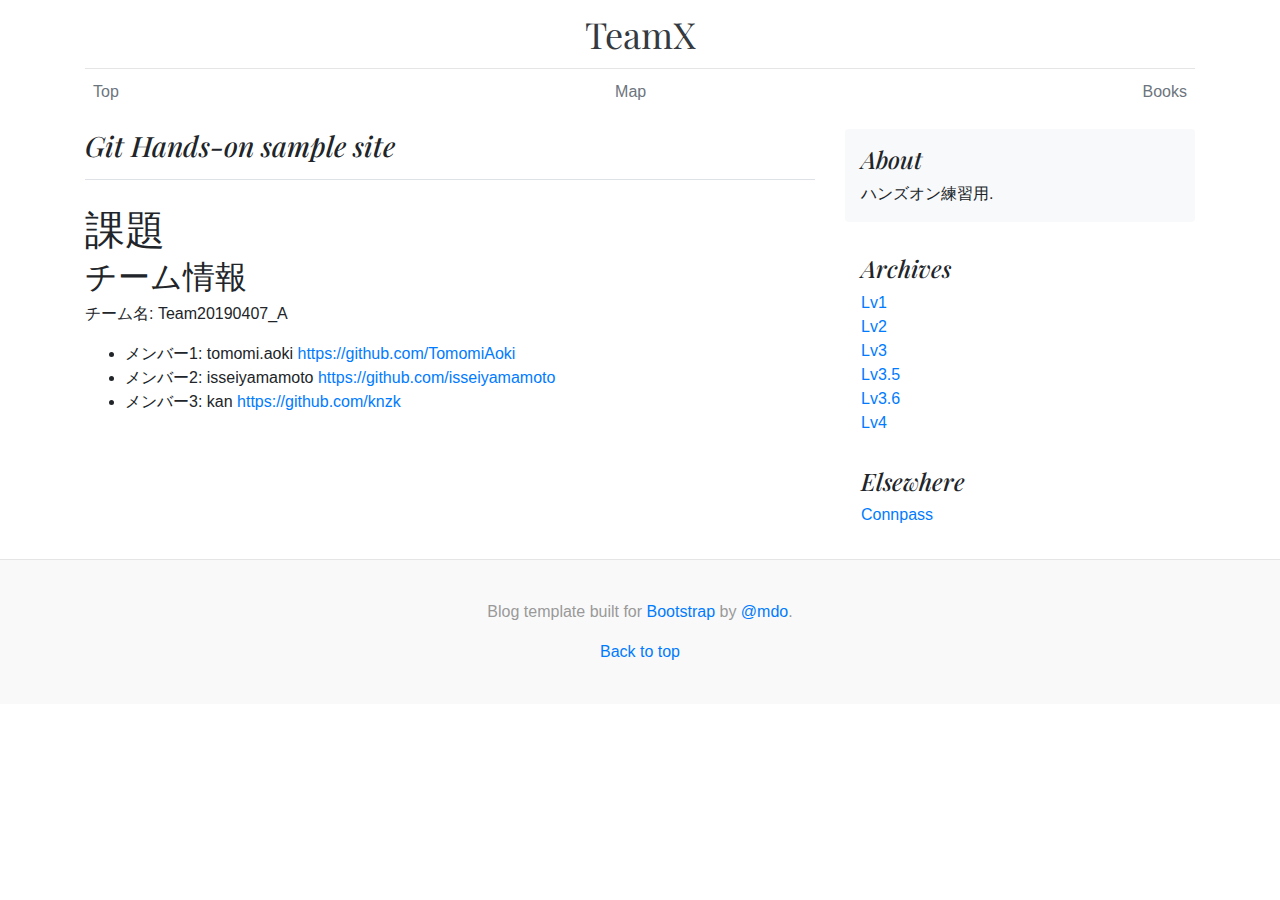
<file: index.html>
<!doctype html>
<html lang="en">
  <head>
    <meta charset="utf-8">
    <meta name="viewport" content="width=device-width, initial-scale=1, shrink-to-fit=no">

    <title>Git Hands-on sample site クローズの練習</title>

    <!-- Bootstrap core CSS -->
    <link href="bootstrap/css/bootstrap.min.css" rel="stylesheet">

    <!-- Custom styles for this template -->
    <link href="https://fonts.googleapis.com/css?family=Playfair+Display:700,900" rel="stylesheet">
    <link href="blog.css" rel="stylesheet">
  </head>

  <body>

    <div class="container">
      <header class="blog-header py-3">
        <div class="row flex-nowrap justify-content-between align-items-center">
          <div class="col-4 pt-1">
          </div>
          <div class="col-4 text-center">
            <a class="blog-header-logo text-dark" href="index.html">TeamX</a>
          </div>
          <div class="col-4 d-flex justify-content-end align-items-center">
          </div>
        </div>
      </header>

      <div class="nav-scroller py-1 mb-2">
        <nav class="nav d-flex justify-content-between">
          <a class="p-2 text-muted" href="index.html">Top</a>
          <a class="p-2 text-muted" href="map.html">Map</a>
          <a class="p-2 text-muted" href="books.html">Books</a>
        </nav>
      </div>

      <div class="row mb-2">
      </div>
    </div>

    <main role="main" class="container">
      <div class="row">
        <div class="col-md-8 blog-main">
          <h3 class="pb-3 mb-4 font-italic border-bottom">
            Git Hands-on sample site
          </h3>

          <div class="blog-post">
            <h2 class="blog-post-title">課題</h2>
            
            <h2>チーム情報</h2>
            <p>
              チーム名: Team20190407_A
            </p>
            <ul>
              <li>メンバー1: tomomi.aoki <a href="https://github.com/TomomiAoki">https://github.com/TomomiAoki</a> </li>
              <li>メンバー2: isseiyamamoto <a href="https://github.com/isseiyamamoto">https://github.com/isseiyamamoto</a> </li>
              <li>メンバー3: kan <a href="https://github.com/knzk">https://github.com/knzk</a></li>
            </ul>
          </div><!-- /.blog-post -->
        </div><!-- /.blog-main -->

        <aside class="col-md-4 blog-sidebar">
          <div class="p-3 mb-3 bg-light rounded">
            <h4 class="font-italic">About</h4>
            <p class="mb-0">ハンズオン練習用.</p>
          </div>

          <div class="p-3">
            <h4 class="font-italic">Archives</h4>
            <ol class="list-unstyled mb-0">
              <li><a href="https://goo.gl/NxhUoJ">Lv1</a></li>
              <li><a href="https://goo.gl/NxhUoJ">Lv2</a></li>
              <li><a href="https://goo.gl/NxhUoJ">Lv3</a></li>
              <li><a href="https://goo.gl/NxhUoJ">Lv3.5</a></li>
              <li><a href="https://goo.gl/NxhUoJ">Lv3.6</a></li>
              <li><a href="https://goo.gl/NxhUoJ">Lv4</a></li>
            </ol>
          </div>

          <div class="p-3">
            <h4 class="font-italic">Elsewhere</h4>
            <ol class="list-unstyled">
              <li><a href="https://oss.connpass.com/">Connpass</a></li>
            </ol>
          </div>
        </aside><!-- /.blog-sidebar -->

      </div><!-- /.row -->

    </main><!-- /.container -->

    <footer class="blog-footer">
      <p>Blog template built for <a href="https://getbootstrap.com/">Bootstrap</a> by <a href="https://twitter.com/mdo">@mdo</a>.</p>
      <p>
        <a href="#">Back to top</a>
      </p>
    </footer>

    <!-- Bootstrap core JavaScript
    ================================================== -->
    <!-- Placed at the end of the document so the pages load faster -->
    <script src="https://code.jquery.com/jquery-3.3.1.slim.min.js" integrity="sha384-q8i/X+965DzO0rT7abK41JStQIAqVgRVzpbzo5smXKp4YfRvH+8abtTE1Pi6jizo" crossorigin="anonymous"></script>
    <script>window.jQuery || document.write('<script src="../../assets/js/vendor/jquery-slim.min.js"><\/script>')</script>
    <script src="bootstrap/js/bootstrap.min.js"></script>
    <script>
      Holder.addTheme('thumb', {
        bg: '#55595c',
        fg: '#eceeef',
        text: 'Thumbnail'
      });
    </script>
  </body>
</html>
</file>
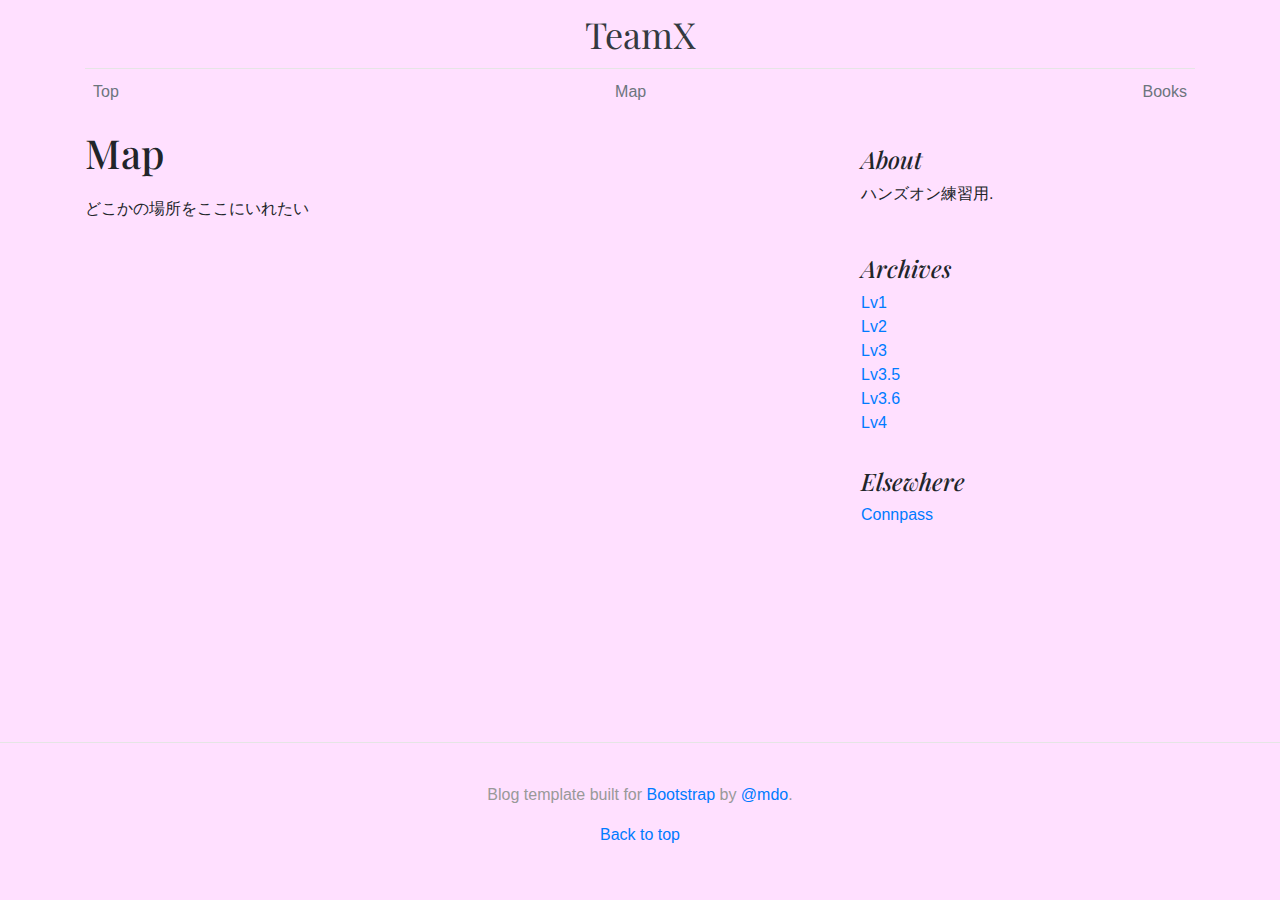
<file: map.html>
<!doctype html>
<html lang="en">
  <head>
    <meta charset="utf-8">
    <meta name="viewport" content="width=device-width, initial-scale=1, shrink-to-fit=no">

    <title>Git Hands-on sample site</title>

    <!-- Bootstrap core CSS -->
    <link href="bootstrap/css/bootstrap.min.css" rel="stylesheet">

    <!-- Custom styles for this template -->
    <link href="https://fonts.googleapis.com/css?family=Playfair+Display:700,900" rel="stylesheet">
    <link href="blog.css" rel="stylesheet">
  </head>

  <body class="bodyBlock bodyBlock--map">

    <div class="container">
      <header class="blog-header py-3">
        <div class="row flex-nowrap justify-content-between align-items-center">
          <div class="col-4 pt-1">
          </div>
          <div class="col-4 text-center">
            <a class="blog-header-logo text-dark" href="index.html">TeamX</a>
          </div>
          <div class="col-4 d-flex justify-content-end align-items-center">
          </div>
        </div>
      </header>

      <div class="nav-scroller py-1 mb-2">
        <nav class="nav d-flex justify-content-between">
          <a class="p-2 text-muted" href="index.html">Top</a>
          <a class="p-2 text-muted" href="map.html">Map</a>
          <a class="p-2 text-muted" href="books.html">Books</a>
        </nav>
      </div>

      <div class="row mb-2">
      </div>
    </div>

    <main role="main" class="container">
      <div class="row">
        <div class="col-md-8 blog-main">
          <div class="blog-post">
            <h2 class="blog-post-title">Map</h2>
            <p class="blog-post-meta"></p>

            <!-- Google map search result -->
            <div>どこかの場所をここにいれたい</div>
            <iframe src="https://www.google.com/maps/embed?pb=!1m18!1m12!1m3!1d6479.776561227471!2d139.74333836170274!3d35.70436674050919!2m3!1f0!2f0!3f0!3m2!1i1024!2i768!4f13.1!3m3!1m2!1s0x60188c4646de5005%3A0x1b220216ae23c25e!2z5bCP55-z5bed5b6M5qW95ZyS!5e0!3m2!1sja!2sjp!4v1554619001338!5m2!1sja!2sjp" width="600" height="450" frameborder="0" style="border:0" allowfullscreen></iframe>

          </div><!-- /.blog-post -->
        </div><!-- /.blog-main -->

        <aside class="col-md-4 blog-sidebar">
          <div class="p-3 mb-3 rounded">
            <h4 class="font-italic">About</h4>
            <p class="mb-0">ハンズオン練習用.</p>
          </div>

          <div class="p-3">
            <h4 class="font-italic">Archives</h4>
            <ol class="list-unstyled mb-0">
              <li><a href="https://goo.gl/NxhUoJ">Lv1</a></li>
              <li><a href="https://goo.gl/NxhUoJ">Lv2</a></li>
              <li><a href="https://goo.gl/NxhUoJ">Lv3</a></li>
              <li><a href="https://goo.gl/NxhUoJ">Lv3.5</a></li>
              <li><a href="https://goo.gl/NxhUoJ">Lv3.6</a></li>
              <li><a href="https://goo.gl/NxhUoJ">Lv4</a></li>
            </ol>
          </div>

          <div class="p-3">
            <h4 class="font-italic">Elsewhere</h4>
            <ol class="list-unstyled">
              <li><a href="https://oss.connpass.com/">Connpass</a></li>
            </ol>
          </div>
        </aside><!-- /.blog-sidebar -->

      </div><!-- /.row -->

    </main><!-- /.container -->

    <footer class="blog-footer footerBlock footerBlock--map">
      <p>Blog template built for <a href="https://getbootstrap.com/">Bootstrap</a> by <a href="https://twitter.com/mdo">@mdo</a>.</p>
      <p>
        <a href="#">Back to top</a>
      </p>
    </footer>

    <!-- Bootstrap core JavaScript
    ================================================== -->
    <!-- Placed at the end of the document so the pages load faster -->
    <script src="https://code.jquery.com/jquery-3.3.1.slim.min.js" integrity="sha384-q8i/X+965DzO0rT7abK41JStQIAqVgRVzpbzo5smXKp4YfRvH+8abtTE1Pi6jizo" crossorigin="anonymous"></script>
    <script>window.jQuery || document.write('<script src="../../assets/js/vendor/jquery-slim.min.js"><\/script>')</script>
    <script src="bootstrap/js/bootstrap.min.js"></script>
    <script>
      Holder.addTheme('thumb', {
        bg: '#55595c',
        fg: '#eceeef',
        text: 'Thumbnail'
      });
    </script>
  </body>
</html>
</file>
<file: blog.css>
/* stylelint-disable selector-list-comma-newline-after */



.blog-header {
  line-height: 1;
  border-bottom: 1px solid #e5e5e5;
}

.blog-header-logo {
  font-family: "Playfair Display", Georgia, "Times New Roman", serif;
  font-size: 2.25rem;
}

.blog-header-logo:hover {
  text-decoration: none;
}

h1, h2, h3, h4, h5, h6 {
  font-family: "Playfair Display", Georgia, "Times New Roman", serif;
}

.display-4 {
  font-size: 2.5rem;
}
@media (min-width: 768px) {
  .display-4 {
    font-size: 3rem;
  }
}

.nav-scroller {
  position: relative;
  z-index: 2;
  height: 2.75rem;
  overflow-y: hidden;
}

.nav-scroller .nav {
  display: -ms-flexbox;
  display: flex;
  -ms-flex-wrap: nowrap;
  flex-wrap: nowrap;
  padding-bottom: 1rem;
  margin-top: -1px;
  overflow-x: auto;
  text-align: center;
  white-space: nowrap;
  -webkit-overflow-scrolling: touch;
}

.nav-scroller .nav-link {
  padding-top: .75rem;
  padding-bottom: .75rem;
  font-size: .875rem;
}

.card-img-right {
  height: 100%;
  border-radius: 0 3px 3px 0;
}

.flex-auto {
  -ms-flex: 0 0 auto;
  flex: 0 0 auto;
}

.h-250 { height: 250px; }
@media (min-width: 768px) {
  .h-md-250 { height: 250px; }
}

/*
 * Blog name and description
 */
.blog-title {
  margin-bottom: 0;
  font-size: 2rem;
  font-weight: 400;
}
.blog-description {
  font-size: 1.1rem;
  color: #999;
}

@media (min-width: 40em) {
  .blog-title {
    font-size: 3.5rem;
  }
}

/* Pagination */
.blog-pagination {
  margin-bottom: 4rem;
}
.blog-pagination > .btn {
  border-radius: 2rem;
}

/*
 * Blog posts
 */
.blog-post {
  margin-bottom: 4rem;
}
.blog-post-title {
  margin-bottom: .25rem;
  font-size: 2.5rem;
}
.blog-post-meta {
  margin-bottom: 1.25rem;
  color: #999;
}

/*
 * Footer
 */
.blog-footer {
  padding: 2.5rem 0;
  color: #999;
  text-align: center;
  background-color: #f9f9f9;
  border-top: .05rem solid #e5e5e5;
}
.blog-footer p:last-child {
  margin-bottom: 0;
}


.bodyBlock,
.footerBlock{
  background: #ffffe0;
}

.bodyBlock--books,
.footerBlock--books{
  background: #e0ffff;
}

.bodyBlock--map,
.footerBlock--map{
  background: #ffe0ff;
}
</file>
